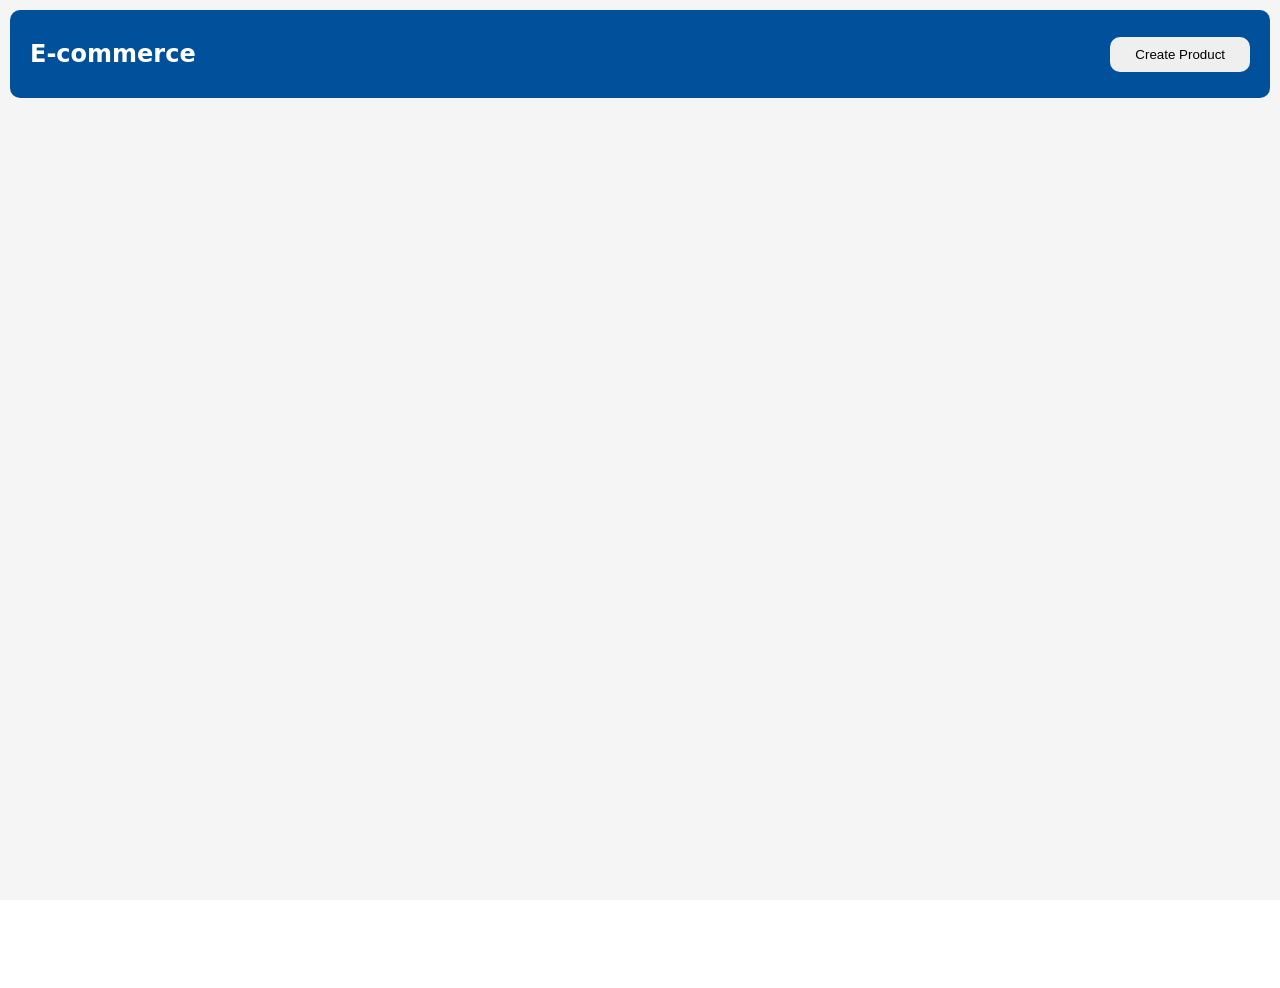
<file: index.html>
<!-- <!DOCTYPE html>
<html lang="en">
<head>
    <meta charset="UTF-8">
    <meta name="viewport" content="width=device-width, initial-scale=1.0">
    <title>Document</title>
    <link rel="stylesheet" href="style.css">
</head>
<body>
    <main>
        <h1>hello anshul gng</h1>
        <div>
            <h3 id="id1" class="c1 c2 c3">
                hey i am tester
            </h3>


            <div id="user_card" data-user-id="123">
                <h2>name</h2>
                <p>address</p>
            </div>

            <div>
                <input type="text" placeholder="enter something" value="mai pehle se hu">
                <button>Get</button>
            </div>
        </div>
    </main>
    



    <script src="script.js"></script>
</body>
</html> -->


<!-- <!DOCTYPE html>
<html lang="en">
<head>
    <meta charset="UTF-8">
    <meta name="viewport" content="width=device-width, initial-scale=1.0">
    <title>Document</title>
    <link rel="stylesheet" href="style.css">
</head>
<body>
    <form action="">
      <input id="name" required type="text" placeholder="Enter your name" />
      <input id="email" required type="text" placeholder="Enter your email" />
      <input id="url" type="url" />
      <button>create</button>
    </form>

    <div class="users"></div>



    <script src="script.js"></script>
</body>
</html> -->

<!-- <!DOCTYPE html>
<html lang="en">
<head>
    <meta charset="UTF-8">
    <meta name="viewport" content="width=device-width, initial-scale=1.0">
    <title>Document</title>
    <link rel="stylesheet" href="style.css">
</head>
<body>
    <div id="top">
        <p>Timer - <span id="timer">0</span></p>
        <p>Score - <span id="score">0</span></p>
    </div>
    <main>
        <!-- <button>1</button>
        <button>2</button>
        <button>3</button>
        <button>4</button>
        <button>5</button>
        <button>6</button>
        <button>7</button>
        <button>8</button>
        <button>9</button>
        <button>10</button> -->


       
    <!-- </main>
    <button>start</button>

    <div id="overlay">
        <h1>game over</h1>
    </div>
    <script src="script.js"></script>
</body>
</html> --> 

<!DOCTYPE html>
<html lang="en">
<head>
    <meta charset="UTF-8">
    <meta name="viewport" content="width=device-width, initial-scale=1.0">
    <title>Document</title>
    <link rel="stylesheet" href="style.css">
</head>
<body>
    <main>
        <nav>
            <h1>E-commerce</h1>
            <button id="create">Create Product</button>
        </nav>
        <div class="products">
            <!-- <div class="product-card">
                <div class="img">
                    <img src="https://imgs.search.brave.com/O8uQ4uYZNel09SRcYjfdveJRjhOL0h-6cIlnocIZ4EI/rs:fit:500:0:1:0/g:ce/aHR0cHM6Ly90My5m/dGNkbi5uZXQvanBn/LzAyLzA5LzgyLzI2/LzM2MF9GXzIwOTgy/MjY0NF9idFFWM1A2/dFM3WGN5eVNSS2JF/WVlSemJKTVlNZldp/Ni5qcGc" alt="">
                </div>
                

                <div class="text">
                <h2>Product Name</h2>
                <p>price</p>
                <p>description</p>
                </div>
                <div class="btns">
                <button id="update">Update</button>
                <button id="delete">Delete</button>
                </div>
            </div> -->
        </div>



        <div class="form">
            <h1 id="close">X</h1>
            <form >
                <h1>Create Product</h1>
                <input type="text" placeholder="Enter Product Name" id="name">
                <input type="text" placeholder="Enter Product Description" id="description">
                <input type="number" placeholder="Enter Product Price" id="price">
                <input type="url" placeholder="Enter Product Image URL" id="image">
                <button>Create</button>
            </form>
        </div>
    </main>

    

    <script src="script.js"></script>
</body>
</html>
</file>
<file: style.css>
/* *{
    margin: 0;
    padding: 0;
    box-sizing: border-box;
}
html, body{
    height: 100%;
    width: 100%;
    background-color: black;
    display: flex;
    justify-content: center;
    align-items: center;
} */
/* main{
    height: 100%;
    width: 100%;
    background-color: #000000; */
    /* display: grid;
    grid-template-rows: 100px calc(100% - 200px) 100px;
    grid-template-columns: 20% 80%; */
    
    
    /* grid-template-columns: 20% 80%;
    grid-template-rows: repeat(2,20%) 60% ; */
    /* grid-template-columns:  20% minmax(10%,30%) 50%;
    grid-template-rows: 50% 50%; */
    /* display: grid;
    grid-template-columns: 20% 80%;
    grid-template-rows: 100px calc(100% - 200px) 100px;
    grid-template-areas: 
    "header header"
    "aside section"
    "footer footer"
    ;
    gap: 20px; }*/
/* .box{
    border: 2px solid #ffffff;
    background-color: pink;
}

header{
    grid-area: header;
    
    background-color: lightblue;
}
aside{
    grid-area: aside;
    background-color: palevioletred;
}
section{
    grid-area: section;
    background-color: palegoldenrod;
}
footer{
    grid-area: footer;
    background-color: rgb(67, 226, 27);
} */
/* main{
    height: 100%;
    width: 100%;
    background-color: black;
    display: grid;
    grid-template-columns: 22% 20% 7% 27% 22%;
    grid-template-rows: 29% 26% 7% 18% 20%;

    grid-template-areas: 
    "left-top top-center1 top-center1 top-center2 right-top"
    "left-top center center center right-top"
    "left-bottom center center center right-top"
    "left-bottom center center center right-bottom"
    "left-bottom bottom-center1 bottom-center2 bottom-center2 right-bottom"
    ;
    gap: 15px;
}
.left-top{
    grid-area:left-top;
    background-color: royalblue;
    border: 2px solid white;
    border-radius: 20px;
}
.left-bottom{
    grid-area:left-bottom;
    background-color:crimson ;
    border: 2px solid white;
    border-radius: 20px;
}
.right-top{
    grid-area:right-top;
    background-color: palevioletred;
    border: 2px solid white;
    border-radius: 20px;
}
.right-bottom{
    grid-area:right-bottom;
    background-color: lightseagreen;
    border: 2px solid white;
    border-radius: 20px;
}
.center{
    grid-area:center;
    background-color: tan;
    border: 2px solid white;
    border-radius: 20px;
}
.top-center1{
    grid-area:top-center1;
    background-color: lavender;
    border: 2px solid white;
    border-radius: 20px;
}
.top-center2{
    grid-area: top-center2;
    background-color: blanchedalmond;
    border: 2px solid white;
    border-radius: 20px;
}
.bottom-center1{
    grid-area: bottom-center1;
    background-color: coral;
    border: 2px solid white;
    border-radius: 20px;
}
.bottom-center2{
    grid-area: bottom-center2;
    background-color: mediumpurple;
    border: 2px solid white;
    border-radius: 20px;
} */

/* .parent{
    background-color: black;
    max-height: 100%;
    width: 100%;
}
.box{
    height: 200px;
    width: 200px;
    background-color: red;
    border: 2px solid white ;
} */

/* h1{
    font-size: 80px;
    display: inline-block;
    background-color: red;

    max-width: 50%;
} */

/* .box{
    height: 200px;
    width: 200px;
    background-color: royalblue;
    position: absolute;
    animation: moving 2s ease-in-out ;

    animation-fill-mode: forwards;
    animation-iteration-count: infinite;
    animation-direction: alternate;
    animation-timing-function: cubic-bezier(0.39, 0.575, 0.565, 1);

}
.box:hover{
    animation-play-state: paused;
    
} */

@keyframes moving {
    0%{
        left: 0;
        right: 0;
        
    }
    50%{
        left: 75px;
        top: 0;
    }
    100%{
        left: 75px;
        top: 50px;
    }
}
/* @media (max-width:300.16px){
    .box{
        background-color: rgb(224, 15, 4);
        height: 100px;
        width: 100px;
        border-radius: 50px;
    }
} */

/* @keyframes animation1 {
    from{
        left: 0%;
        background-color: royalblue;
    }
    to{
        left: 60%;
        background-color: red;
    }
} */
 /* h1{
    color: red;

 }
 h1::after{
    content: "1";
 }
 h1::before{
    content: "hi";
 } */

 /* .box{
    height: 200px;
    width: 200px;
    background-color: royalblue;
 } */
 /* iske upar after ya before lagaoge toh uske andr hi ayega naki uske aage piche */
/* :root{
    --king:red;
    --queen:pink;
} */
/* main{
    height: 100%;
    width: 100%;
    display: flex;
    flex-direction: column;
    gap: 20px;
    align-items: center;
    justify-content: center;
} */

/* .bulb{
    height: 400px;
    width: 400px;
    border-radius: 50%;
    border: 4px solid rgb(0, 0, 0);
    
}

button{
    padding: 10px 30px;
    color: white;
    background-color: blue;
    border-radius: 20px ;
    border: none;
} */

/* main{
    height: 60%;
    width: 60%;
    background-color: whitesmoke;
    border-radius: 20px;
    padding: 20px;
    display: flex;
    flex-direction: column;
    align-items: center;
}

input{
    padding: 10px 10px;
    outline: none;
    border: 1px solid gray;
    border-radius: 5px;
}
#Add{
    padding: 10px 30px;
    background-color: blue;
    color: white;
    border-radius: 10px;
    border: none;
    cursor: pointer;
}

.todo-list{
    display: flex;
    flex-direction: column;
    gap: 10px;
    width: 70%;
}
.li{
    display: flex;
    width: 100%;
    border: 1px solid white;
    padding: 10px 15px;
    border-radius: 10px;
    background-color: white;
    justify-content: space-between;
    align-items: center;
}

h3{
    font-size: 24px;
    font-weight: 300;
}
.btn{
    padding: 5px 25px;
    border: none;
    border-radius: 5px;

}

.edit{
    background-color: yellow;
    color: white;
}
.del{
    background-color: red;
    color: white;
} */

/* * {
  margin: 0;
  padding: 0;
  box-sizing: border-box;
}

html,
body {
  height: 100%;
  width: 100%;
  background-color: black;
  padding: 10px;
  font-family: system-ui, -apple-system, BlinkMacSystemFont, "Segoe UI", Roboto,
    Oxygen, Ubuntu, Cantarell, "Open Sans", "Helvetica Neue", sans-serif;
}

form {
  padding: 30px;
  height: 30%;
  width: 40%;
  display: flex;
  flex-direction: column;
  border-radius: 5px;
  border: 1px solid white;
  gap: 10px;
}

input {
  padding: 10px 20px;
  border-radius: 10px;
  border: 1px solid whitesmoke;
  outline: none;
}

button {
  padding: 10px 20px;
  background-color: rgb(3, 65, 87);
  color: white;
  border-radius: 10px;
  border: none;
}

.users {
  margin-top: 20px;
  height: 100%;
  display: flex;
  gap: 10px;
  flex-wrap: wrap;
}

.user_card {
  height: fit-content;
  padding: 10px;
  width: 20%;
  border-radius: 10px;
  border: 1px solid rgb(236, 236, 236);
}

.img_box {
  height: 70%;
  width: 100%;
  margin-bottom: 10px;
}

.img_box img {
  height: 100%;
  width: 100%;
  object-fit: cover;
  border-radius: 10px;
}

.text {
  color: white;
  margin-bottom: 10px;
}

h3 {
  margin-bottom: 10px;
}

.actions {
  display: flex;
  justify-content: space-between;
}

#edit {
  background-color: darkorange;
}

#del {
  background-color: darkred;
} */

/* * {
  margin: 0;
  padding: 0;
  box-sizing: border-box;
}
html, body {
height: 100%;
width: 100%;
background-color: black;
display: flex;
justify-content: center;
align-items: center;
flex-direction: column;
gap: 10px;
}   

main{
    height: 70%;
    width: 25%;
    border: 2px solid white;
    border-radius: 10px;
    padding: 10px;
    position: relative;
}
button{
    background-color: rgb(223, 223, 242);
    color: black;
    border-radius: 10px;
    padding: 10px 20px;
    border: none;
    
}
.box{
    height: 10%;
    width: 15%;
    border-radius: 10px;
    background-color: rgb(228, 11, 47);
    position: absolute;
}
#top{
    color: white;
    display: flex;
    justify-content: space-between;
    width: 25%;
}

#overlay{
    height: 100%;
    width: 100%;
    background-color: black;
    opacity: 0.5; 
    color: white;
    font-size: 30px;
    text-transform: uppercase;
    position: absolute;
    
    justify-content: center;
    align-items: center;
    display: none;
} */

* {
  margin: 0;
  padding: 0;
  box-sizing: border-box;
}
html, body {
  height: 100%;
  width: 100%;
  
}
main{
  height: 100%;
  width: 100%;
  background-color: whitesmoke;
  padding: 10px;
  font-family: system-ui, -apple-system, BlinkMacSystemFont, "Segoe UI", Roboto,
    Oxygen, Ubuntu, Cantarell, "Open Sans", "Helvetica Neue", sans-serif;
}
nav{
    padding: 20px;
    height: 10%;
    width: 100%;
    display: flex;
    justify-content: space-between;
    align-items: center;
    background-color: rgb(0, 80, 155);
    color: white;
    border-radius: 10px;
    margin-bottom: 10px;
}

button{
    padding: 10px 25px;
    border-radius: 10px;
    border: none;
    cursor: pointer;
}
.products{
    display: flex;
    height: 100%;
    width: 100%;
    gap: 10px;
    flex-wrap: wrap;
}
.product-card{
    height: fit-content;
    width: 25%;
    border-radius: 10px;
    border: 1px solid gray;
    padding: 10px;
    background-color: white;
    box-shadow: 3px 0px 10px gray;
    display: flex;
    flex-direction: column;
    gap: 10px;
}
.img{
    height: 65%;
    width: 100%;
}
.img img{
    height: 100%;
    width: 100%;
    object-fit: cover;
    border-radius: 10px;
}
.text{
    display: flex;
    flex-direction: column;
    gap: 5px;
}

.btns{
    display: flex;
    justify-content: space-between;
    width: 100%;
}


#update{
    background-color: darkorange;
    color: white;
}
#delete{
    background-color: darkred;
    color: white;
}

.form{
    height:100%;
    width: 100%;
    background-color: rgb(0,0,0,0.455);
    position: absolute;
    top: 0;
    left: 0;
    display: none;
    justify-content: center;
    align-items: center;
    flex-direction: column;
}

form{
    width: 50%;
    display: flex;
    flex-direction: column;
    gap: 10px;
    background-color: white;
    padding: 20px;
    border-radius: 10px;
    

}

input{
    padding: 10px 20px;
    border-radius: 10px;
    border: 1px solid gray;
    outline: none;
}

.form .close{
    display: flex;
    width: 50%;
    color: white;
    font-size: 40px;
    justify-content: flex-end;
    cursor: pointer;
}
</file>
